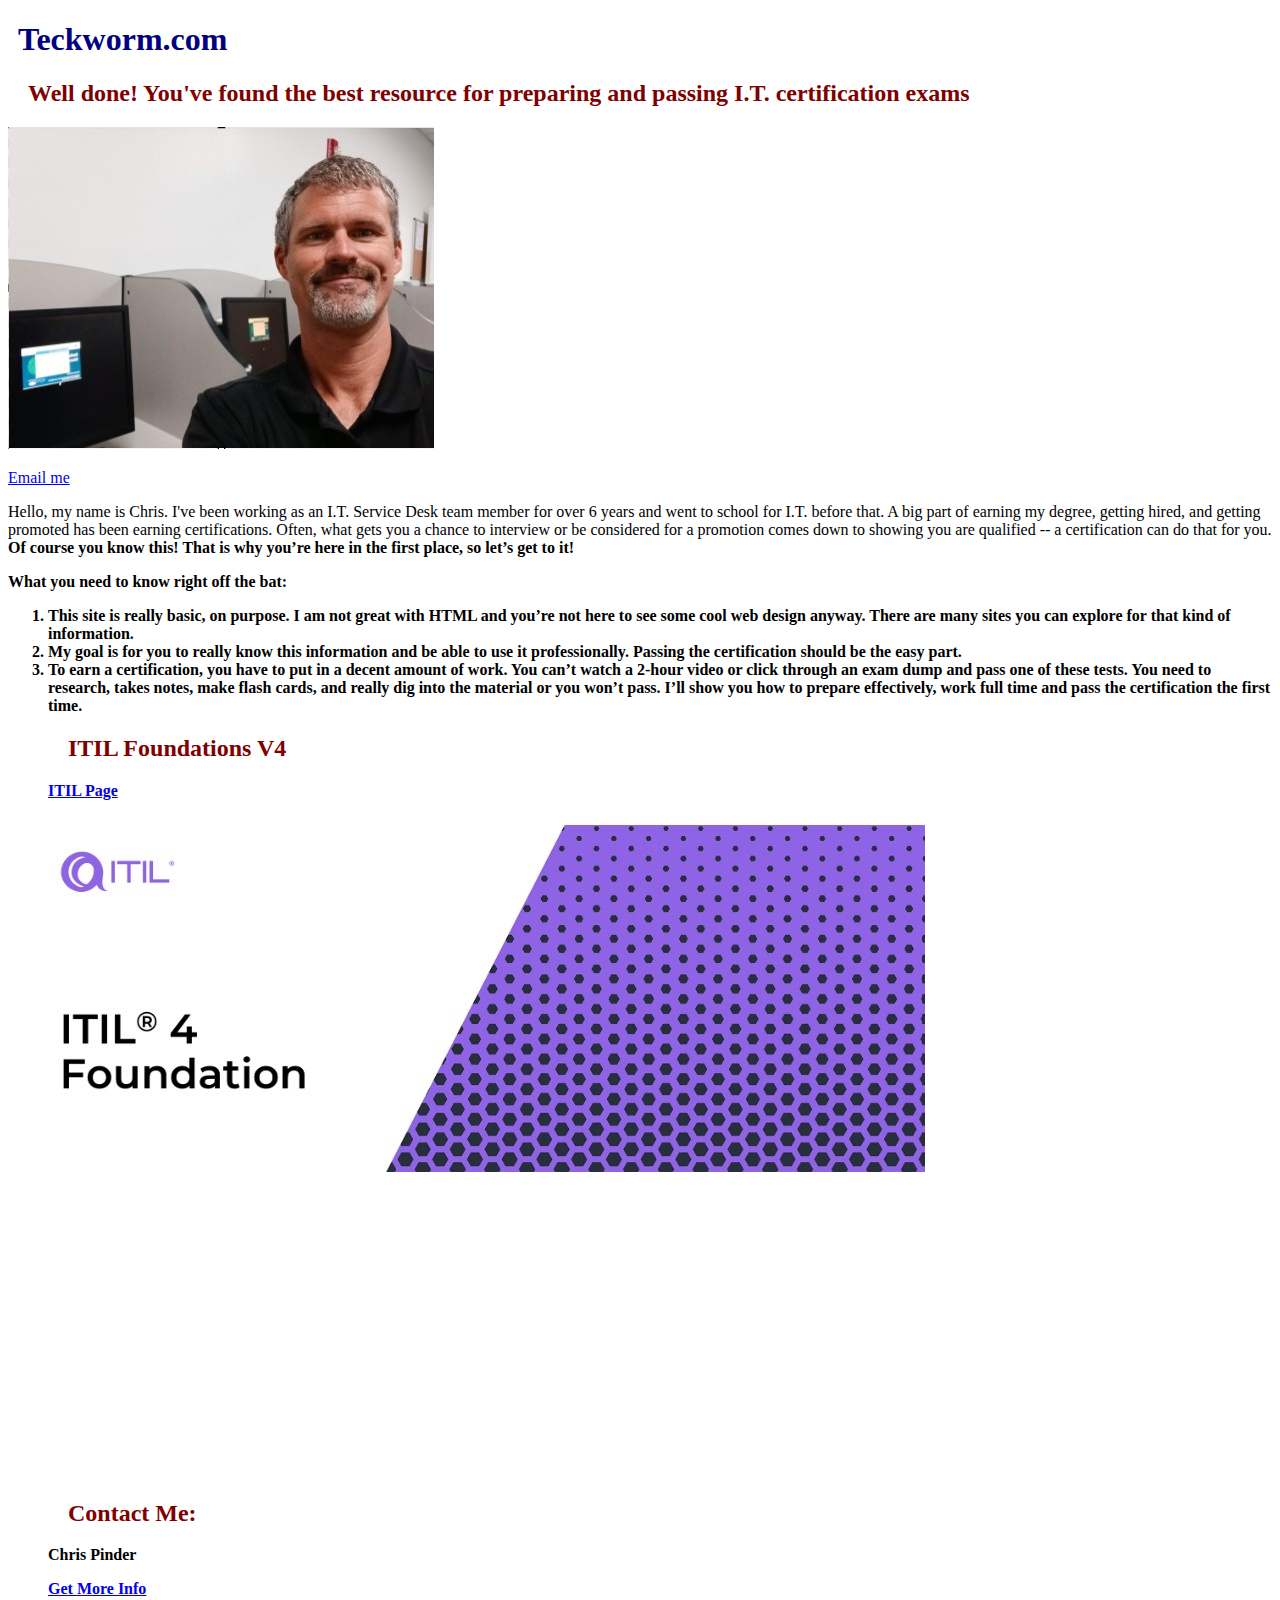
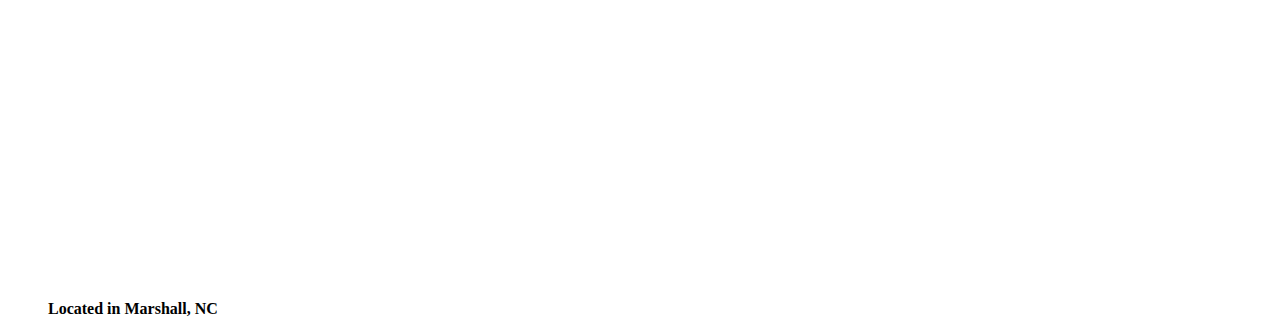
<file: index.html>
<!DOCTYPE html> 
<!--This is the home page for the site --> 
<html lang=”en”> 
<link rel="stylesheet" href="/assets/mystyle.css">
<head> 
 
<title>Welcome to Teckworm</title> 
</head> 

<body> 
<H1>Teckworm.com</H1>
  <div class = "color-block-GRN">
  <H2>Well done! You've found the best resource for preparing and passing I.T. certification exams</H2>
  </div>
<img src="/assets/images/Teckworm website/chris in lab, small.jpg" alt="A photo of Chris in the I.T. lab" width=”300” height=”250”>
<p><a href="mailto:teckworminfo@gmail.com">Email me</a></p>
<p>Hello, my name is Chris.  I've been working as an I.T. Service Desk team member for over 6 years and went to school for I.T.  before that.  A big part of earning my degree, getting hired, and getting promoted has been earning certifications.  Often, what gets you a chance to interview or be considered for a promotion comes down to showing you are qualified -- a certification can do that for you. 
<b>Of course you know this!  That is why you’re here in the first place, so let’s get to it!


  <p>What you need to know right off the bat:

<ol>
<li>This site is really basic, on purpose. I am not great with HTML and you’re not here to see some cool web design anyway.  There are many sites you can explore for that kind of information.</li>
<li>My goal is for you to really know this information and be able to use it professionally.  Passing the certification should be the easy part. </li>
<li>To earn a certification, you have to put in a decent amount of work.  You can’t watch a 2-hour video or click through an exam dump and pass one of these tests.  You need to research, takes notes, make flash cards, and really dig into the material or you won’t pass.  I’ll show you how to prepare effectively, work full time and pass the certification the first time.  </li>

  <div class="color-block-GRN">
<H2>ITIL Foundations V4</H2>
<a href="/assets/ITIL.html">ITIL Page</a>
  </div>
<img src="/assets/images/Teckworm website/ITIL foundations cover image.jpg" alt=”ITIL Foundations” width=”200” height=”100” title=” Source:https://www.peoplecert.org/”>
<iframe src="https://1drv.ms/p/c/c8f2180396421c67/IQQU-KsrPnDhSLklh8vPrAA-AdJNrxELmU4Up1imxtHN0hc?em=2&amp;wdAr=1.7777777777777777" width="500px" height="300px" frameborder="0">This is an embedded <a target="_blank" href="https://office.com">Microsoft Office</a> presentation, powered by <a target="_blank" href="https://office.com/webapps">Office</a>.</iframe>
<H2>Contact Me:</H2>
<p>Chris Pinder</p>
<p><a href="mailto:teckworminfo@gmail.com">Get More Info</a></p>
<p>Located in Marshall, NC</b> <iframe src="https://www.google.com/maps/embed?pb=!1m18!1m12!1m3!1d21877.470795521203!2d-82.70028919606646!3d35.79716210196221!2m3!1f0!2f0!3f0!3m2!1i1024!2i768!4f13.1!3m3!1m2!1s0x885a2436afde3d29%3A0x7273e113bd197ed8!2sMarshall%2C%20NC%2028753!5e1!3m2!1sen!2sus!4v1770755921800!5m2!1sen!2sus" width="400" height="300" style="border:0;" allowfullscreen="" loading="lazy" referrerpolicy="no-referrer-when-downgrade"></iframe></p>

</body>
</html>
</file>
<file: assets/mystyle.css>
h1 {
 color: navy;
 margin-left: 10px
}

h2 {
  color: maroon;
  margin-left: 20px
}
</file>
